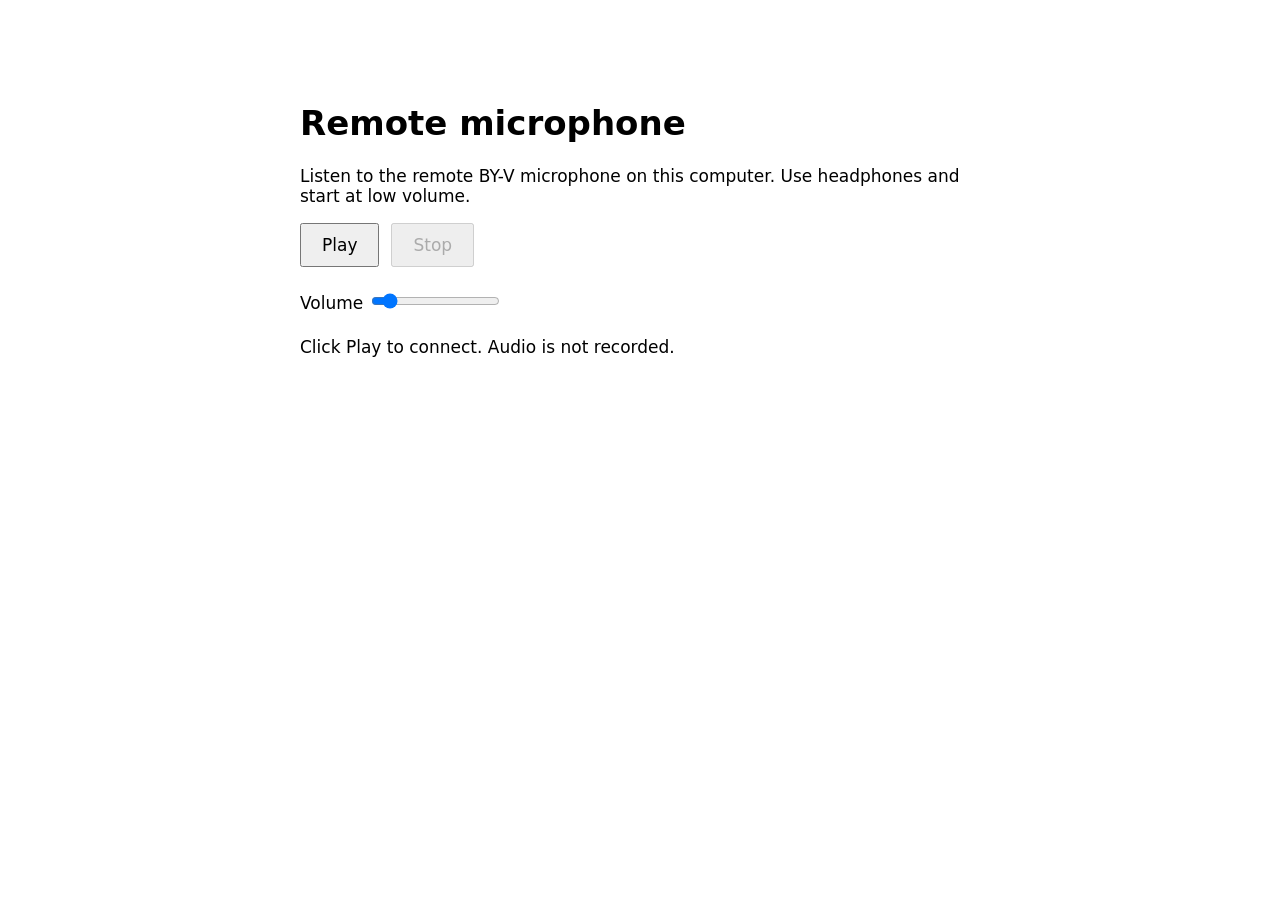
<file: speech_to_text/browser_monitor.html>
<!doctype html>
<html lang="en">
<meta charset="utf-8">
<meta name="viewport" content="width=device-width, initial-scale=1">
<title>Remote microphone</title>
<style>
  body { font: 17px system-ui; max-width: 680px; margin: 60px auto; padding: 20px; }
  button { font: inherit; padding: 10px 20px; margin-right: 12px; }
  label { display: block; margin: 24px 0; }
  #status { white-space: pre-wrap; }
</style>
<h1>Remote microphone</h1>
<p>Listen to the remote BY-V microphone on this computer. Use headphones and start at low volume.</p>
<button id="play">Play</button><button id="stop" disabled>Stop</button>
<label>Volume <input id="volume" type="range" min="0" max="1" step="0.05" value="0.1"></label>
<p id="status">Click Play to connect. Audio is not recorded.</p>
<script>
const play = document.querySelector('#play');
const stop = document.querySelector('#stop');
const volume = document.querySelector('#volume');
const status = document.querySelector('#status');
let context, controller, gain;

async function stopAudio(message = 'Stopped.') {
  controller?.abort();
  controller = undefined;
  const previousContext = context;
  context = undefined;
  gain = undefined;
  if (previousContext) await previousContext.close();
  play.disabled = false;
  stop.disabled = true;
  status.textContent = message;
}

play.onclick = async () => {
  play.disabled = true;
  stop.disabled = false;
  const session = new AbortController();
  controller = session;
  try {
    const audio = new AudioContext();
    context = audio;
    await audio.resume();
    gain = audio.createGain();
    gain.gain.value = Number(volume.value);
    gain.connect(audio.destination);
    const url = new URL('audio', location.href);
    url.search = location.search;
    const response = await fetch(url, {signal: session.signal, cache: 'no-store'});
    if (!response.ok) throw new Error(`Stream failed (HTTP ${response.status}). Check the notebook or other listeners.`);
    const rate = Number(response.headers.get('X-Sample-Rate'));
    const reader = response.body.getReader();
    let nextTime = audio.currentTime + 0.1;
    let pending = new Uint8Array(0);
    status.textContent = `Playing remote microphone at ${rate} Hz on this computer.`;
    while (!session.signal.aborted) {
      const {value, done} = await reader.read();
      if (done) break;
      const bytes = new Uint8Array(pending.length + value.length);
      bytes.set(pending);
      bytes.set(value, pending.length);
      const count = Math.floor(bytes.length / 2);
      pending = bytes.slice(count * 2);
      if (!count) continue;
      const buffer = audio.createBuffer(1, count, rate);
      const samples = buffer.getChannelData(0);
      const view = new DataView(bytes.buffer);
      for (let i = 0; i < count; i++) samples[i] = view.getInt16(i * 2, true) / 32768;
      if (nextTime < audio.currentTime || nextTime > audio.currentTime + 0.5)
        nextTime = audio.currentTime + 0.05;
      const source = audio.createBufferSource();
      source.buffer = buffer;
      source.connect(gain);
      source.onended = () => source.disconnect();
      source.start(nextTime);
      nextTime += buffer.duration;
    }
    if (controller === session) await stopAudio('Stream ended. Restart the notebook server if needed.');
  } catch (error) {
    if (controller === session) await stopAudio(error.name === 'AbortError' ? 'Stopped.' : error.message);
  }
};
stop.onclick = () => stopAudio();
volume.oninput = () => { if (gain) gain.gain.value = Number(volume.value); };
addEventListener('pagehide', () => { controller?.abort(); context?.close(); });
</script>
</html>
</file>
